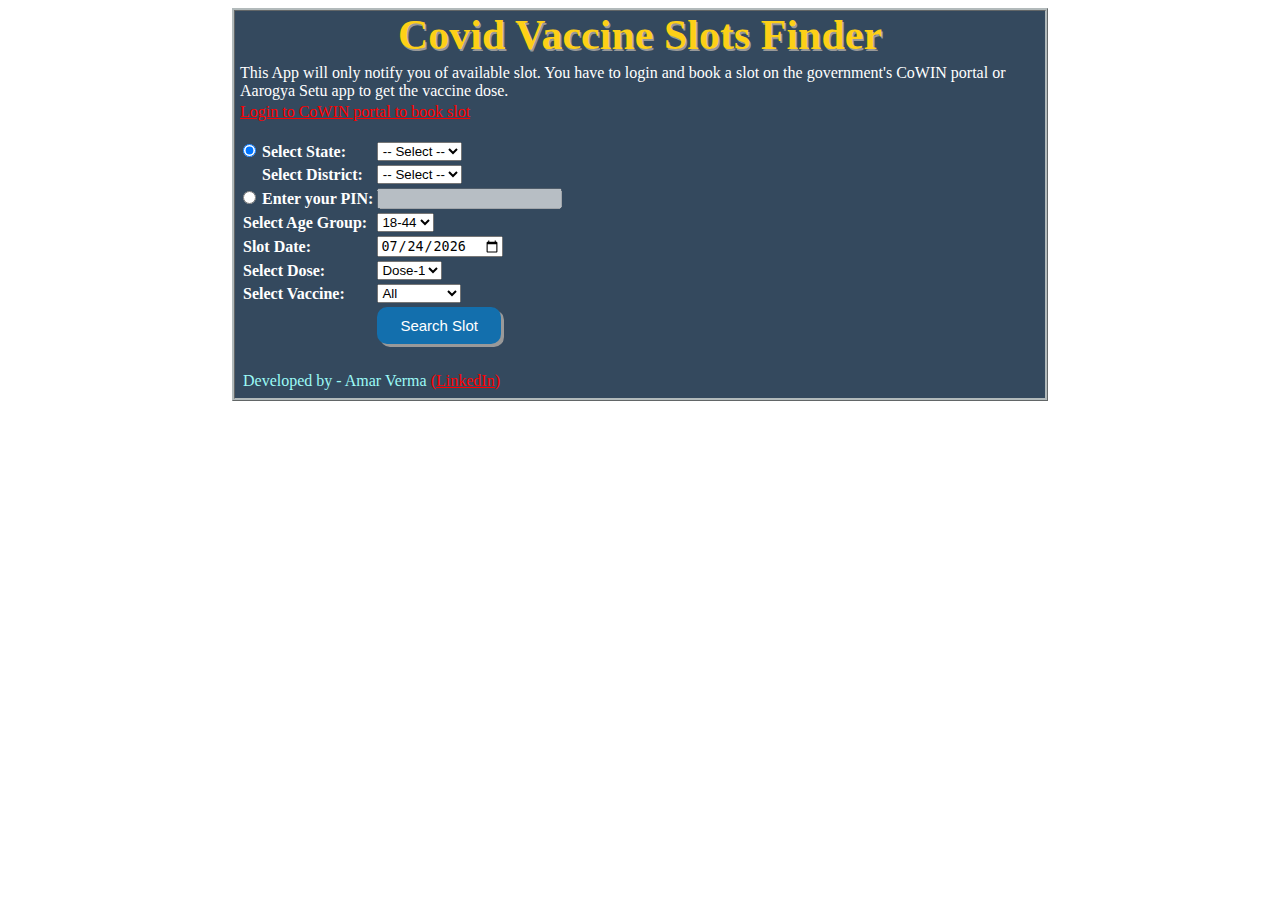
<file: index.html>
<!DOCTYPE html>
<html>
<head>
	<link rel="shortcut icon" type="image/x-icon" href="corona-vaccine-icon.png" />
	<link rel="stylesheet" href="style.css">
	<title>Covid Vaccine Slots Finder-Amar Verma</title>
</head>
<body>
<div class="mainDiv">
<div class="mainHeader">Covid Vaccine Slots Finder</div>
<p class="disclaimer">This App will only notify you of available slot. You have to login 
and book a slot on the government's CoWIN portal or Aarogya Setu app to get the vaccine dose.</p>
<a href="https://selfregistration.cowin.gov.in/appointment" target="_blank">
Login to CoWIN portal to book slot</a>
<br>
<br>
<table>
	<tr>
		<td><input id="stateSelectRadio" onchange="toggleSearchType(this)" type="radio" name="searchType" value="stateSelectRadio" checked>
		<label class="fieldLabel"><b>Select State:</b></label></td>
		<td><select id="stateSelect" onchange="populateDistrict(this)">
				<option class="stateOption" value="">-- Select --</option>
			</select>
		</td>
	</tr>
	<tr>
		<td><label class="districtLevel"><b>Select District:</b></label></td>
		<td><select id="distSelect">
				<option  class="districtOption" value="">-- Select --</option>
			</select>
		</td>
	</tr>
	<tr>
		<td><input id="pinSelectRadio" onchange="toggleSearchType(this)" type="radio" name="searchType" value="pinSelectRadio">
		<label class="fieldLabel"><b>Enter your PIN:</b></label></td>
		<td><input id="pinSelect" type="text" disabled>
		</td>
	</tr>
	<tr>
		<td><label class="fieldLabel"><b>Select Age Group:</b></label></td>
		<td><select id="ageSelect">
			<option value="44">18-44</option>
			<option value="45">45+</option>
		</select></td>
	</tr>
	<tr>
		<td><label for="slotDate" class="fieldLabel"><b>Slot Date:</b></label></td>
		<td><input type="date" id="slotDate" name="slotDate"></td>
	</tr>
	<tr>
		<td><label for="doseType" class="fieldLabel"><b>Select Dose:</b></label></td>
		<td><select id="doseSelect">
			<option value="dose1">Dose-1</option>
			<option value="dose2">Dose-2</option>
		</select></td>
	</tr>
	<tr>
		<td><label for="vaccineType" class="fieldLabel"><b>Select Vaccine:</b></label></td>
		<td><select id="vaccineSelect">
			<option value="ALL">All</option>
			<option value="COVAXIN">Covaxin</option>
			<option value="COVISHIELD">Covishield</option>
			<option value="sputnik5">Sputnik 5</option>
		</select></td>
	</tr>
	<tr>
		<td></td>
		<td><button class="searchBtn" type="button" onClick="startInterval(searchSlot, 6000)">Search Slot</button>
	</td>
	</tr>
</table>

<h2 id="searchSection"></h2>
<img id="loader" src="loader.gif"/>
<h4 id="error"></h4>
<table id="slotsTable">
	<tr>
		<th style="width:50px;">Age</th>
		<th style="width:100px;">Date</th>
		<th style="width:120px;">Available Slot</th>
		<th style="width:120px;">Vaccine Name</th>
		<th style="width:340px;">Hospital Name</th>
		<th style="width:60px;">Fee</th>
	</tr>
</table>
<audio id="slotAlarm">
  <source src="chimes-glass.mp3" type="audio/mpeg">
</audio>
<table class="info">
	<tr>
		<td>Developed by - Amar Verma</td>
		<td><a href="https://www.linkedin.com/in/amarverma7/">(LinkedIn)</a></td>
	</tr>
</table> 
</div>

<script> 
	document.getElementById("slotDate").defaultValue = getTodayDate();	
	fetchStates();
	var intervalId = null;
	var doseElement = document.getElementById('doseSelect');	
	var ageElement = document.getElementById('ageSelect');
	var vaccineElement = document.getElementById('vaccineSelect');	
	
	function fetchStates() {
		var url = "https://cdn-api.co-vin.in/api/v2/admin/location/states";
		var xmlHttp = new XMLHttpRequest();
		xmlHttp.onreadystatechange = function() { 
			if (xmlHttp.readyState == 4 && xmlHttp.status == 200) {
				var statesJson = JSON.parse(xmlHttp.responseText);
				var allStates = statesJson.states;
				var element = document.getElementById('stateSelect');
				removeOptions(element);
				element.innerHTML = '<option value="">' + "-- Select --" + '</option>';
				for (var i = 0; i < allStates.length; i++) {
					element.innerHTML = element.innerHTML +
						'<option value="' + allStates[i]['state_id'] + '">' + allStates[i]['state_name'] + '</option>';
				}
			} 				
		}	
		xmlHttp.open( "GET", url, false ); 
		xmlHttp.send( null );
	}
	
	function populateDistrict(stateElement){
		var url = "https://cdn-api.co-vin.in/api/v2/admin/location/districts/"+stateElement.value;
		var xmlHttp = new XMLHttpRequest();
		xmlHttp.onreadystatechange = function() { 
			if (xmlHttp.readyState == 4 && xmlHttp.status == 200) {
				var districtsJson = JSON.parse(xmlHttp.responseText);
				var allDistricts = districtsJson.districts;
				var element = document.getElementById('distSelect');
				removeOptions(element);
				element.innerHTML = '<option value="">' + "-- Select --" + '</option>';
				for (var i = 0; i < allDistricts.length; i++) {
					element.innerHTML = element.innerHTML +
						'<option value="' + allDistricts[i]['district_id'] + '">' + allDistricts[i]['district_name'] + '</option>';
				}
			} 				
		}	
		xmlHttp.open( "GET", url, false ); 
		xmlHttp.send( null );
	}
	
	function removeOptions(selectElement){
		while (selectElement.options.length > 0) {                
			selectElement.remove(0);
		}        
	}

	function getSlots(theUrl){	
		try {
			var xmlHttp = new XMLHttpRequest();
			xmlHttp.onreadystatechange = function() { 
				if (xmlHttp.readyState == 4 && xmlHttp.status == 200) {
					var response = validateJSON(xmlHttp.responseText);	
					if(response !== false) {
						findAvailSlots(response.centers, "slotsTable");
					}
				} 				
				if(xmlHttp.status == 401 || xmlHttp.status == 400){
					document.getElementById("error").innerHTML = xmlHttp.responseText;			
					document.getElementById("slotsTable").style.display = "none";	
					var errorMessage = (xmlHttp.responseText.length > 0) ? xmlHttp.responseText : "Couldn't receive response from Server";
					document.getElementById('error').innerHTML = errorMessage;
					console.log(errorMessage);
				}
			}			
			xmlHttp.open( "GET", theUrl, false );
			xmlHttp.send(null);
		}
		catch(err) {
			console.log(err.message);
			clearInterval(intervalId);
			document.getElementById("loader").style.display = "none"; 
			document.getElementById("error").innerHTML = "Request Blocked by Server - Try after sometime | "+err.message;			
			document.getElementById("slotsTable").style.display = "none";	
		}
	}
	
	function getTodayDate() {
		var today = new Date();
		var dd = today.getDate();
		var mm = today.getMonth()+1; 
		var yyyy = today.getFullYear();
		if(dd<10) 
		{
			dd='0'+dd;
		} 

		if(mm<10) 
		{
			mm='0'+mm;
		} 
		today = yyyy+'-'+mm+'-'+dd;
		return today;
	}
	
	function getDate(){
		var date = document.getElementById("slotDate").value.split("-");
		return date[2]+'-'+date[1]+'-'+date[0];
	}
	
	function findAvailSlots(allCenters, tableId, linkId) {
		var table = document.getElementById(tableId);			
		var rowCount = table.rows.length;
		var isAvailable = false;
		var slotsFlag = false;
		var vaccineCost = "Free";
		
		for (var i = 1; i < rowCount; i++) {
			table.deleteRow(1);
		}
	
		for(i in allCenters) {
		
			var sessions = allCenters[i].sessions.reverse();
			var hospitalName = allCenters[i].name + "<br>Pincode: "+allCenters[i].pincode;
					
			if(allCenters[i].fee_type === "Paid") { 
				vaccineCost = allCenters[i].vaccine_fees;
			}
						
			for(j in sessions) {
				var availableSlots = sessions[j]["available_capacity"+"_"+doseElement.value];
				var vaccine = sessions[j].vaccine;
				var date = sessions[j].date;
				var minAge = sessions[j].min_age_limit;			
				var searchFlag = false;
				
				if(ageElement.value < 45 && minAge < 45) {
					searchFlag = true;
					slotsFlag = true;
				} 
				if(ageElement.value >= 45 && minAge >= 45) {
					searchFlag = true;
					slotsFlag = true;
				}
				
				if(searchFlag && availableSlots > 0 && (vaccineElement.value === vaccine || vaccineElement.value === "ALL")){ 
					isAvailable = true;
					var row = table.insertRow(1);
					var ageCell = row.insertCell(0);
					var dateCell = row.insertCell(1);
					var slotCell = row.insertCell(2);
					var vaccineCell = row.insertCell(3);
					var hospitalCell = row.insertCell(4);
					var vaccineFee = row.insertCell(5);
					
					slotCell.innerHTML = availableSlots;
					vaccineCell.innerHTML = vaccine;
					dateCell.innerHTML = date;
					ageCell.innerHTML = minAge;
					hospitalCell.innerHTML = hospitalName;
					vaccineFee.innerHTML = (vaccineCost === "Free") ? vaccineCost : vaccineCost.find(obj => obj.vaccine === vaccine).fee;
				}
			
			}
		
		}
		
		if(slotsFlag){
			document.getElementById('error').innerHTML = "All slots are full... will notify you once slots are available!";
		}
		else {
			document.getElementById('error').innerHTML = "No Vaccination Center is available for booking... will notify you once slots are available!";
		}
		
		if(isAvailable){
			document.getElementById('error').innerHTML = null;
			document.getElementById("slotsTable").style.display = "block"; 
			document.getElementById("slotAlarm").play(); 
			console.log("Time=="+new Date());
		} else { 
			document.getElementById("slotsTable").style.display = "none"; 
		}
	}

	function searchSlot() {
		var distElement = document.getElementById('distSelect');
		var pinElement = document.getElementById('pinSelect');
		document.getElementById('searchSection').innerHTML = getLocationText(distElement, pinElement);
		document.getElementById("loader").style.display = "block"; 
		var url = getUrl(distElement, pinElement);
		getSlots(url);	
	}
	
	function getUrl(distElement, pinElement){
		var url = "https://cdn-api.co-vin.in/api/v2/appointment/sessions/public/";   		
		if(document.getElementById("stateSelectRadio").checked){
			url = url+"calendarByDistrict?district_id="+distElement.value+"&date="+getDate();
		} else {
			url = url+"calendarByPin?pincode="+pinElement.value+"&date="+getDate();
		}
		return url;
	}
	
	function getLocationText(distElement, pinElement){
		if(document.getElementById("stateSelectRadio").checked && distElement.value != ""){
			return "Searching Slots for "+distElement.options[distElement.selectedIndex].text;
		} else if(document.getElementById("pinSelectRadio").checked && pinElement.value != "") {
			return "Searching Slots for PIN: "+pinElement.value;
		} else {
			return null;
		}
	}
	
	function validateJSON(text) {
        if (typeof text !== "string") {
            return false;
        }
        try {
            var jsonData = JSON.parse(text);
            return jsonData;
        } catch (error) {
			document.getElementById("error").innerHTML = text;			
			document.getElementById("slotsTable").style.display = "none";	
			console.log(text+" --- "+error.message);
            return false;
        }
    }
		
	function startInterval(functionName, milliSec) {
	  functionName();	  
	  intervalId = setInterval(functionName, milliSec);
	}
	
	function toggleSearchType(element) {
		if(element.value === "stateSelectRadio") {
			document.getElementById("stateSelect").disabled = false; 	
			document.getElementById("distSelect").disabled = false; 	
			document.getElementById("pinSelect").disabled = true; 
			document.getElementById("pinSelect").value = "";
			var element = document.getElementById('distSelect');
			removeOptions(element);
			element.innerHTML = '<option value="">' + "-- Select --" + '</option>';			
		} else {
			document.getElementById("pinSelect").disabled = false; 	
			document.getElementById("stateSelect").disabled = true; 	
			document.getElementById("distSelect").disabled = true; 
			document.getElementById("stateSelect").value = ""; 	
			document.getElementById("distSelect").value = ""; 			
		}
	}
</script>
</body>
</html>
</file>
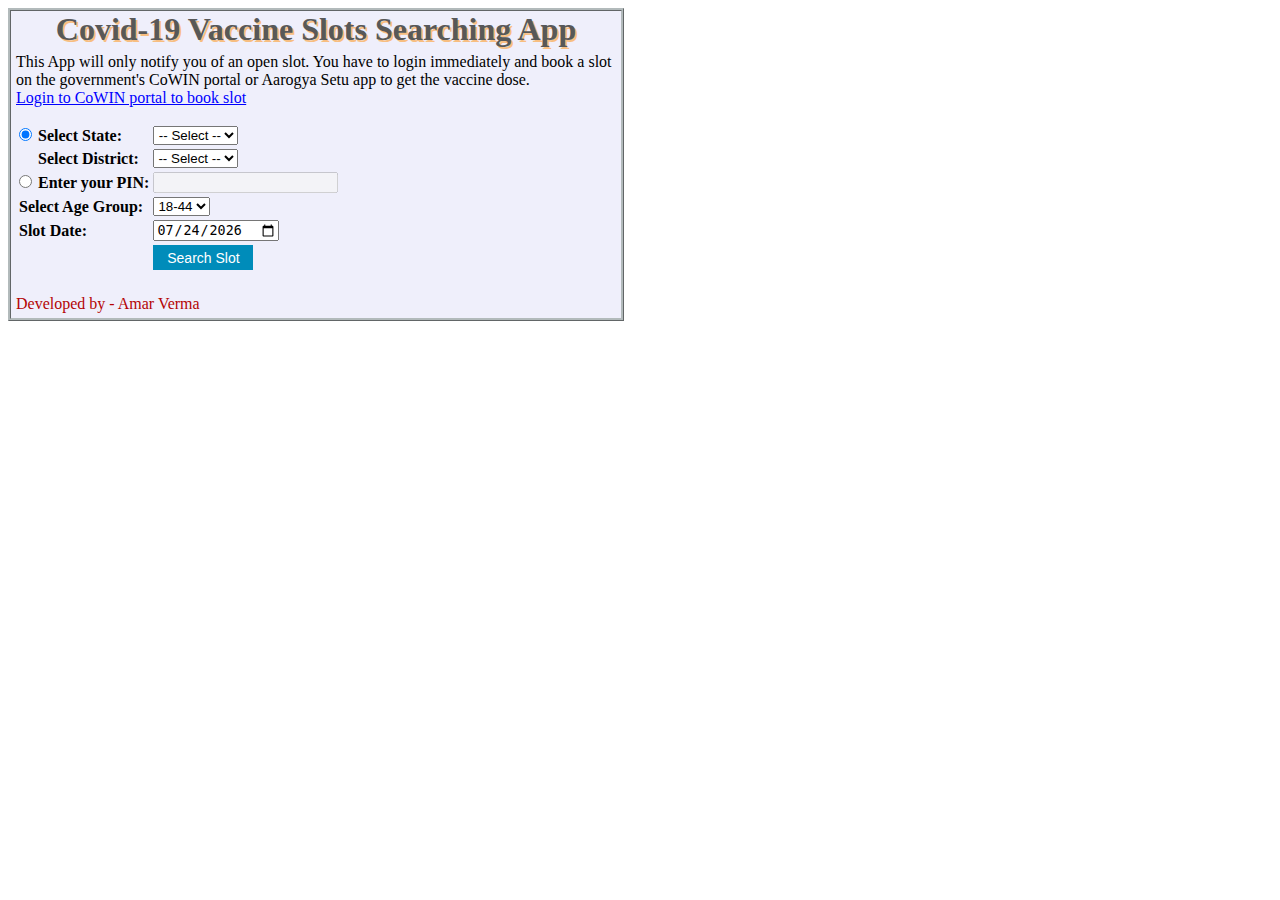
<file: Covid-19 Vaccine Searching App-Amar Verma.html>
<!DOCTYPE html>
<html>
<head>
	<link rel="shortcut icon" type="image/x-icon" href="corona-vaccine-icon.png" />
	<title>
        Covid-19 Vaccine Slots Searching App
    </title>
</head>
<body>

<div style="width:600px;height:auto;border:3px ridge #B2BABB;padding: 0px 5px 5px 5px;background-color:#EFEFFB">
<h1 style="margin-bottom: 0px;margin-top: 0px; text-align: center; color:#585858;text-shadow: 2px 2px #F7BE81;">Covid-19 Vaccine Slots Searching App</h1>
<p style="margin-top: 5px;">This App will only notify you of an open slot. You have to login immediately 
and book a slot on the government's CoWIN portal or Aarogya Setu app to get the vaccine dose.
<br><a id="cowinLink1" href="https://selfregistration.cowin.gov.in/appointment" target="_blank" style="color:blue;">
Login to CoWIN portal to book slot</a></p>

<table>
	<tr>
		<td><input id="stateSelectRadio" onchange="toggleSearchType(this)" type="radio" name="searchType" value="stateSelectRadio" style="margin: 0px 2px 0px 0px;" checked>
		<label><b>Select State:</b></label></td>
		<td><select id="stateSelect" onchange="populateDistrict(this)">
				<option value="" style="text-align-last:center;">-- Select --</option>
			</select>
		</td>
	</tr>
	<tr>
		<td><label style="margin-left: 19px;"><b>Select District:</b></label></td>
		<td><select id="distSelect">
				<option value="">-- Select --</option>
			</select>
		</td>
	</tr>
	<tr>
		<td><input id="pinSelectRadio" onchange="toggleSearchType(this)" type="radio" name="searchType" value="pinSelectRadio" style="margin: 0px 2px 0px 0px;">
		<label><b>Enter your PIN:</b></label></td>
		<td><input id="pinSelect" type="text" disabled>
		</td>
	</tr>
	<tr>
		<td><label><b>Select Age Group:</b></label></td>
		<td><select id="ageSelect">
			<option value="44">18-44</option>
			<option value="45">45+</option>
		</select></td>
	</tr>
	<tr>
		<td><label for="slotDate"><b>Slot Date:</b></label></td>
		<td><input type="date" id="slotDate" name="slotDate"></td>
	</tr>
	<tr>
		<td></td>
		<td><button type="button" onClick="startInterval(searchSlot, 2000)" style="background-color: #008CBA;cursor: pointer;color: white;border: none;font-size: 14px;width:100px;Height:25px">Search Slot</button>
	</td>
	</tr>
</table>

<h2 id="searchSection" style="text-align: center;"></h2>
<img id="loader" src="loader.gif" style="display: none;width:60px;height:60px;margin: 0 auto;"/>
<h4 id="error" style="color:red;text-align: center;"></h4>
<table id="slotsTable" style="display: none; width:600px; color:#0000A0;" border="1">
	<tr>
		<th style="width:50px;">Age</th>
		<th style="width:100px;">Date</th>
		<th style="width:100px;">Available Slot</th>
		<th style="width:100px;">Vaccine Name</th>
		<th style="width:250px;">Hospital Name</th>
	</tr>
</table>
<audio id="slotAlarm">
  <source src="chimes-glass.mp3" type="audio/mpeg">
</audio>
<p style="margin-top:5px;margin-bottom:0px;color:#B40404;">Developed by - Amar Verma</p>
</div>

<script> 
	document.getElementById("slotDate").defaultValue = getTodayDate();	
	fetchStates();
	function fetchStates() {
		var url = "https://cdn-api.co-vin.in/api/v2/admin/location/states";
		var xmlHttp = new XMLHttpRequest();
		xmlHttp.open( "GET", url, false ); 
		xmlHttp.send( null );
		var statesJson = JSON.parse(xmlHttp.responseText);
		var allStates = statesJson.states;
		var element = document.getElementById('stateSelect');
		removeOptions(element);
		element.innerHTML = '<option value="">' + "-- Select --" + '</option>';
		for (var i = 0; i < allStates.length; i++) {
            element.innerHTML = element.innerHTML +
                '<option value="' + allStates[i]['state_id'] + '">' + allStates[i]['state_name'] + '</option>';
        }
	}
	
	function populateDistrict(stateElement){
		var url = "https://cdn-api.co-vin.in/api/v2/admin/location/districts/"+stateElement.value;
		var xmlHttp = new XMLHttpRequest();
		xmlHttp.open( "GET", url, false ); 
		xmlHttp.send( null );
		var districtsJson = JSON.parse(xmlHttp.responseText);
		var allDistricts = districtsJson.districts;
		var element = document.getElementById('distSelect');
		removeOptions(element);
		element.innerHTML = '<option value="">' + "-- Select --" + '</option>';
		for (var i = 0; i < allDistricts.length; i++) {
            element.innerHTML = element.innerHTML +
                '<option value="' + allDistricts[i]['district_id'] + '">' + allDistricts[i]['district_name'] + '</option>';
        }
	}
	
	function removeOptions(selectElement){
		while (selectElement.options.length > 0) {                
			selectElement.remove(0);
		}        
	}

	function getSlots(theUrl){	
		try {
			var xmlHttp = new XMLHttpRequest();
			xmlHttp.onreadystatechange = function() { 
				if (xmlHttp.readyState == 4 && xmlHttp.status == 200) {
					var response = validateJSON(xmlHttp.responseText);	
					if(response !== false) {
						//console.log("Successfully received the data!");
						findAvailSlots(response.centers, "slotsTable");
					}
				} 				
				if(xmlHttp.status == 401 && xmlHttp.responseText.length > 0){
					document.getElementById("error").innerHTML = xmlHttp.responseText;			
					document.getElementById("slotsTable").style.display = "none";	
					console.log(xmlHttp.responseText);
				}
			}			
			xmlHttp.open( "GET", theUrl, true ); // false for synchronous request
			xmlHttp.send();
		}
		catch(err) {
			document.getElementById("error").innerHTML = err.message;
			console.log(err.message);
			return;
		}
	}
	
	function getTodayDate() {
		var today = new Date();
		var dd = today.getDate();
		var mm = today.getMonth()+1; 
		var yyyy = today.getFullYear();
		if(dd<10) 
		{
			dd='0'+dd;
		} 

		if(mm<10) 
		{
			mm='0'+mm;
		} 
		today = yyyy+'-'+mm+'-'+dd;
		return today;
	}
	
	function getDate(){
		var date = document.getElementById("slotDate").value.split("-");
		return date[2]+'-'+date[1]+'-'+date[0];
	}
	
	function findAvailSlots(allCenters, tableId, linkId) {
		var table = document.getElementById(tableId);	
		var rowCount = table.rows.length;
		var isAvailable = false;
		
		for (var i = 1; i < rowCount; i++) {
			table.deleteRow(1);
		}
		var slotsFlag = false;
		for(i in allCenters) {
			
			var sessions = allCenters[i].sessions.reverse();
			var hospitalName = allCenters[i].name + "<br>Pincode: "+allCenters[i].pincode;
			
			for(j in sessions) {
				var availableSlots = sessions[j].available_capacity;
				var vaccine = sessions[j].vaccine;
				var date = sessions[j].date;
				var minAge = sessions[j].min_age_limit;
				var element = document.getElementById('ageSelect');
				var searchFlag = false;
				
				if(element.value < 45 && minAge < 45) {
					searchFlag = true;
					slotsFlag = true;
				} 
				if(element.value >= 45 && minAge >= 45) {
					searchFlag = true;
					slotsFlag = true;
				}

				if(searchFlag && availableSlots > 0){ 
					isAvailable = true;
					var row = table.insertRow(1);
					var ageCell = row.insertCell(0);
					var dateCell = row.insertCell(1);
					var slotCell = row.insertCell(2);
					var vaccineCell = row.insertCell(3);
					var hospitalCell = row.insertCell(4);
					
					slotCell.innerHTML = availableSlots;
					vaccineCell.innerHTML = vaccine;
					dateCell.innerHTML = date;
					ageCell.innerHTML = minAge;
					hospitalCell.innerHTML = hospitalName;
				}
					
			}	
		}
		
		if(slotsFlag){
			document.getElementById('error').innerHTML = "All slots are full... will notify you once slots are available!";
		}
		else {
			document.getElementById('error').innerHTML = "No Vaccination Center is available for booking... will notify you once slots are available!";
		}
		
		if(isAvailable){
			document.getElementById('error').innerHTML = null;
			document.getElementById("slotsTable").style.display = "block"; 
			document.getElementById("slotAlarm").play(); 
		} else {
			document.getElementById("slotsTable").style.display = "none"; 
		}
	}

	function searchSlot() {
		var distElement = document.getElementById('distSelect');
		var pinElement = document.getElementById('pinSelect');
		document.getElementById('searchSection').innerHTML = getLocationText(distElement, pinElement);
		document.getElementById("loader").style.display = "block"; 
		var url = getUrl(distElement, pinElement);
		getSlots(url);	
	}
	
	function getUrl(distElement, pinElement){
		var url = "https://cdn-api.co-vin.in/api/v2/appointment/sessions/";   		
		if(document.getElementById("stateSelectRadio").checked){
			url = url+"calendarByDistrict?district_id="+distElement.value+"&date="+getDate();
		} else {
			url = url+"calendarByPin?pincode="+pinElement.value+"&date="+getDate();
		}
		return url;
	}
	
	function getLocationText(distElement, pinElement){
		if(document.getElementById("stateSelectRadio").checked && distElement.value != ""){
			return "Seaching Slots for "+distElement.options[distElement.selectedIndex].text;
		} else if(document.getElementById("pinSelectRadio").checked && pinElement.value != "") {
			return "Seaching Slots for PIN: "+pinElement.value;
		} else {
			return null;
		}
	}
	
	function validateJSON(text) {
        if (typeof text !== "string") {
            return false;
        }
        try {
            var jsonData = JSON.parse(text);
            return jsonData;
        } catch (error) {
			document.getElementById("error").innerHTML = text;			
			document.getElementById("slotsTable").style.display = "none";	
			console.log(text+" --- "+error.message);
            return false;
        }
    }
		
	function startInterval(functionName, milliSec) {
	  functionName();
	  return setInterval(functionName, milliSec);
	}
	
	function toggleSearchType(element) {
		if(element.value === "stateSelectRadio") {
			document.getElementById("stateSelect").disabled = false; 	
			document.getElementById("distSelect").disabled = false; 	
			document.getElementById("pinSelect").disabled = true; 
			document.getElementById("pinSelect").value = "";
			var element = document.getElementById('distSelect');
			removeOptions(element);
			element.innerHTML = '<option value="">' + "-- Select --" + '</option>';			
		} else {
			document.getElementById("pinSelect").disabled = false; 	
			document.getElementById("stateSelect").disabled = true; 	
			document.getElementById("distSelect").disabled = true; 
			document.getElementById("stateSelect").value = ""; 	
			document.getElementById("distSelect").value = ""; 			
		}
	}
</script>
</body>
</html>
</file>
<file: style.css>
#slotsTable {		  
			border-collapse: collapse;
			display: none; 
			text-align:center;
			font-weight: bold;
			color:#FDFEFE;
			/*width:100%;*/ 		  
		}
		#slotsTable td, #slotsTable th {
			border: 2px solid #85929E;		  
		}
		#slotsTable tr:nth-child(odd){
			background-color: #2B3856;
		}
		#slotsTable tr:nth-child(even){
			background-color: #F39C12;
		}
		#slotsTable th {
			background-color: #2C2626;
			font-size: 18px;
			color: #FFFFFF;
			height: 35px;
		}
		.mainDiv {
			margin: auto;
			width:800px;
			height:auto;
			border:3px ridge #B2BABB;
			padding: 0px 5px 5px 5px;
			background-color:#34495E; 
			/*background-color:#EFEFFB*/
			
		}
		.mainHeader {
			margin-bottom: 0px;
			margin-top: 0px; 
			text-align: center; 
			color:#FDD017;
			font-size: 42px;
			font-weight: bold;
			/*color:#585858;*/
			text-shadow: 1.5px 1.5px #999;
		}
		.disclaimer {
			margin-top: 5px;
			margin-bottom: 3px;
			color: #FFFFFF;
		}
		.fieldLabel, .districtLevel {
			color: #FFFFFF;
		}
		#stateSelectRadio, #pinSelectRadio {
			margin: 0px 2px 0px 0px;
		}
		.stateOption, .districtOption {
			text-align-last:center;
		}
		.searchBtn {
			padding: 10px 23px;
			font-size: 15px;
			text-align: center;
			cursor: pointer;
			outline: none;
			color: white;
			background-color: #136FAD;
			border: none;
			border-radius: 10px;
			box-shadow: 3px 3px #999;
		}

		.searchBtn:hover {background-color: #2E86C1  }

		.searchBtn:active {
			background-color: #136FAD;
			box-shadow: 1px 2px #666;
			transform: translateY(4px);
		}
		#loader {
			display: none;
			width:60px;
			height:60px;
			margin: 0 auto;
		}
		.info {
			margin-top:5px;
			margin-bottom:0px;
			color:#9CFAF6;
		}
		.districtLevel {
			margin-left: 19px;
		}
		#error {
			color:red;
			text-align: center;
		}
		#searchSection {
			color:#FFFFFF;
			text-align: center;
		}
		
		a:link {
		  color: red;
		  background-color: transparent;
		}
		a:visited {
		  color: red;
		  background-color: transparent;
		}
		a:hover {
		  color: #53FF33;
		  background-color: transparent;
		}
		a:active {
		  color: red;
		  background-color: transparent;
		}
</file>
